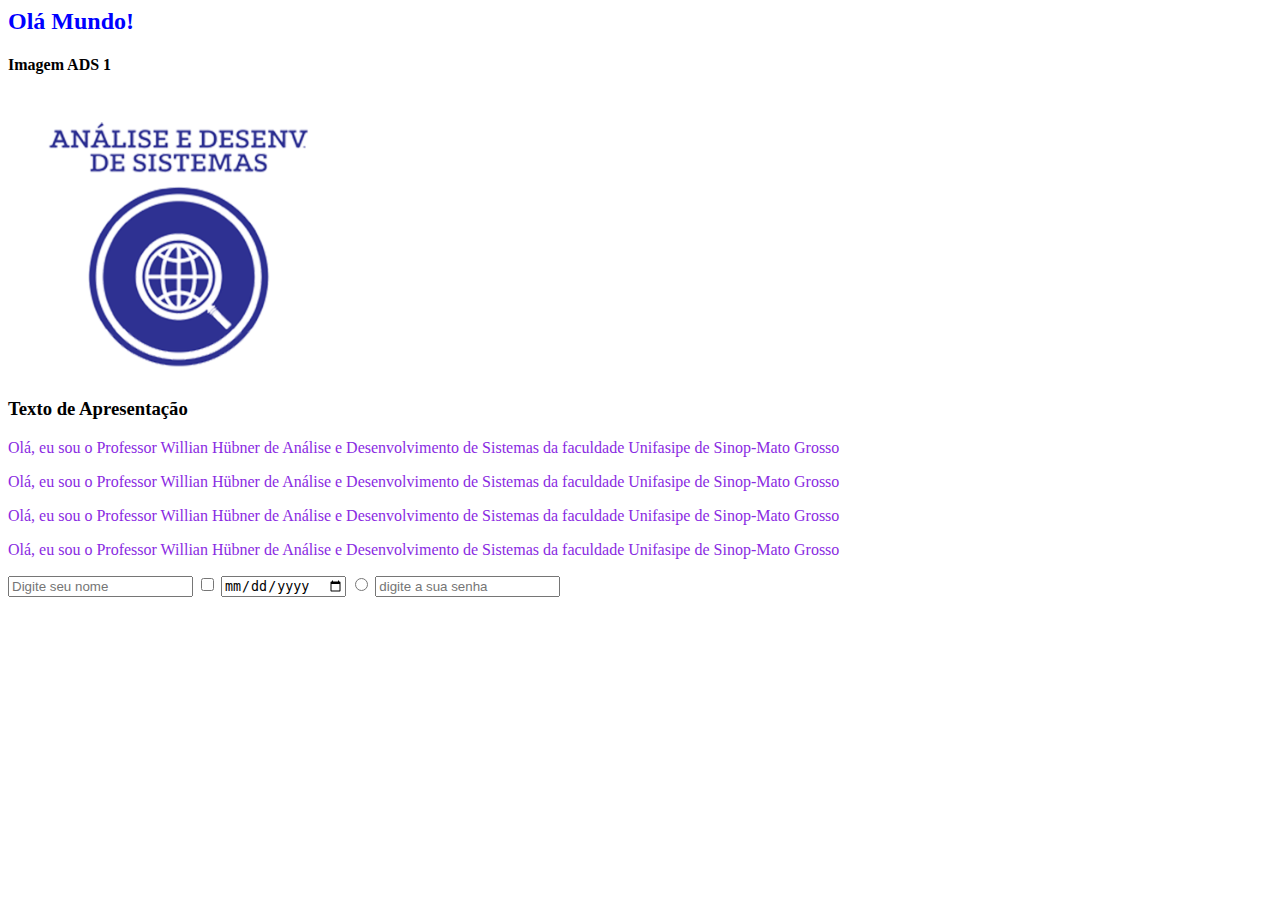
<file: AulaWebADS/Index.html>
<html lang="pt-br">
    <head>
        <meta charset="utf-8">
        <title>Aula 01</title>
    </head>
    <body>
        <div>
            <h2 style="color: blue;">Olá Mundo!</h2>
        </div>
        <div>
            <h4>Imagem ADS 1</h4>
            <img src="Img/ADS.png">
        </div>

        <div style="color: blueviolet;">
            <h3 style="color: black;">Texto de Apresentação</h3>
            <p>Olá, eu sou o Professor Willian Hübner de Análise e Desenvolvimento de Sistemas da faculdade Unifasipe de Sinop-Mato Grosso</p>
            <p>Olá, eu sou o Professor Willian Hübner de Análise e Desenvolvimento de Sistemas da faculdade Unifasipe de Sinop-Mato Grosso</p>
            <p>Olá, eu sou o Professor Willian Hübner de Análise e Desenvolvimento de Sistemas da faculdade Unifasipe de Sinop-Mato Grosso</p>
            <p>Olá, eu sou o Professor Willian Hübner de Análise e Desenvolvimento de Sistemas da faculdade Unifasipe de Sinop-Mato Grosso</p>
        </div>

        <form>
            <input type="text" placeholder="Digite seu nome">
            <input type="checkbox">
            <input type="date">
            <input type="radio">
            <input type="password" placeholder="digite a sua senha">
        </form>

    </body>
</html>
</file>
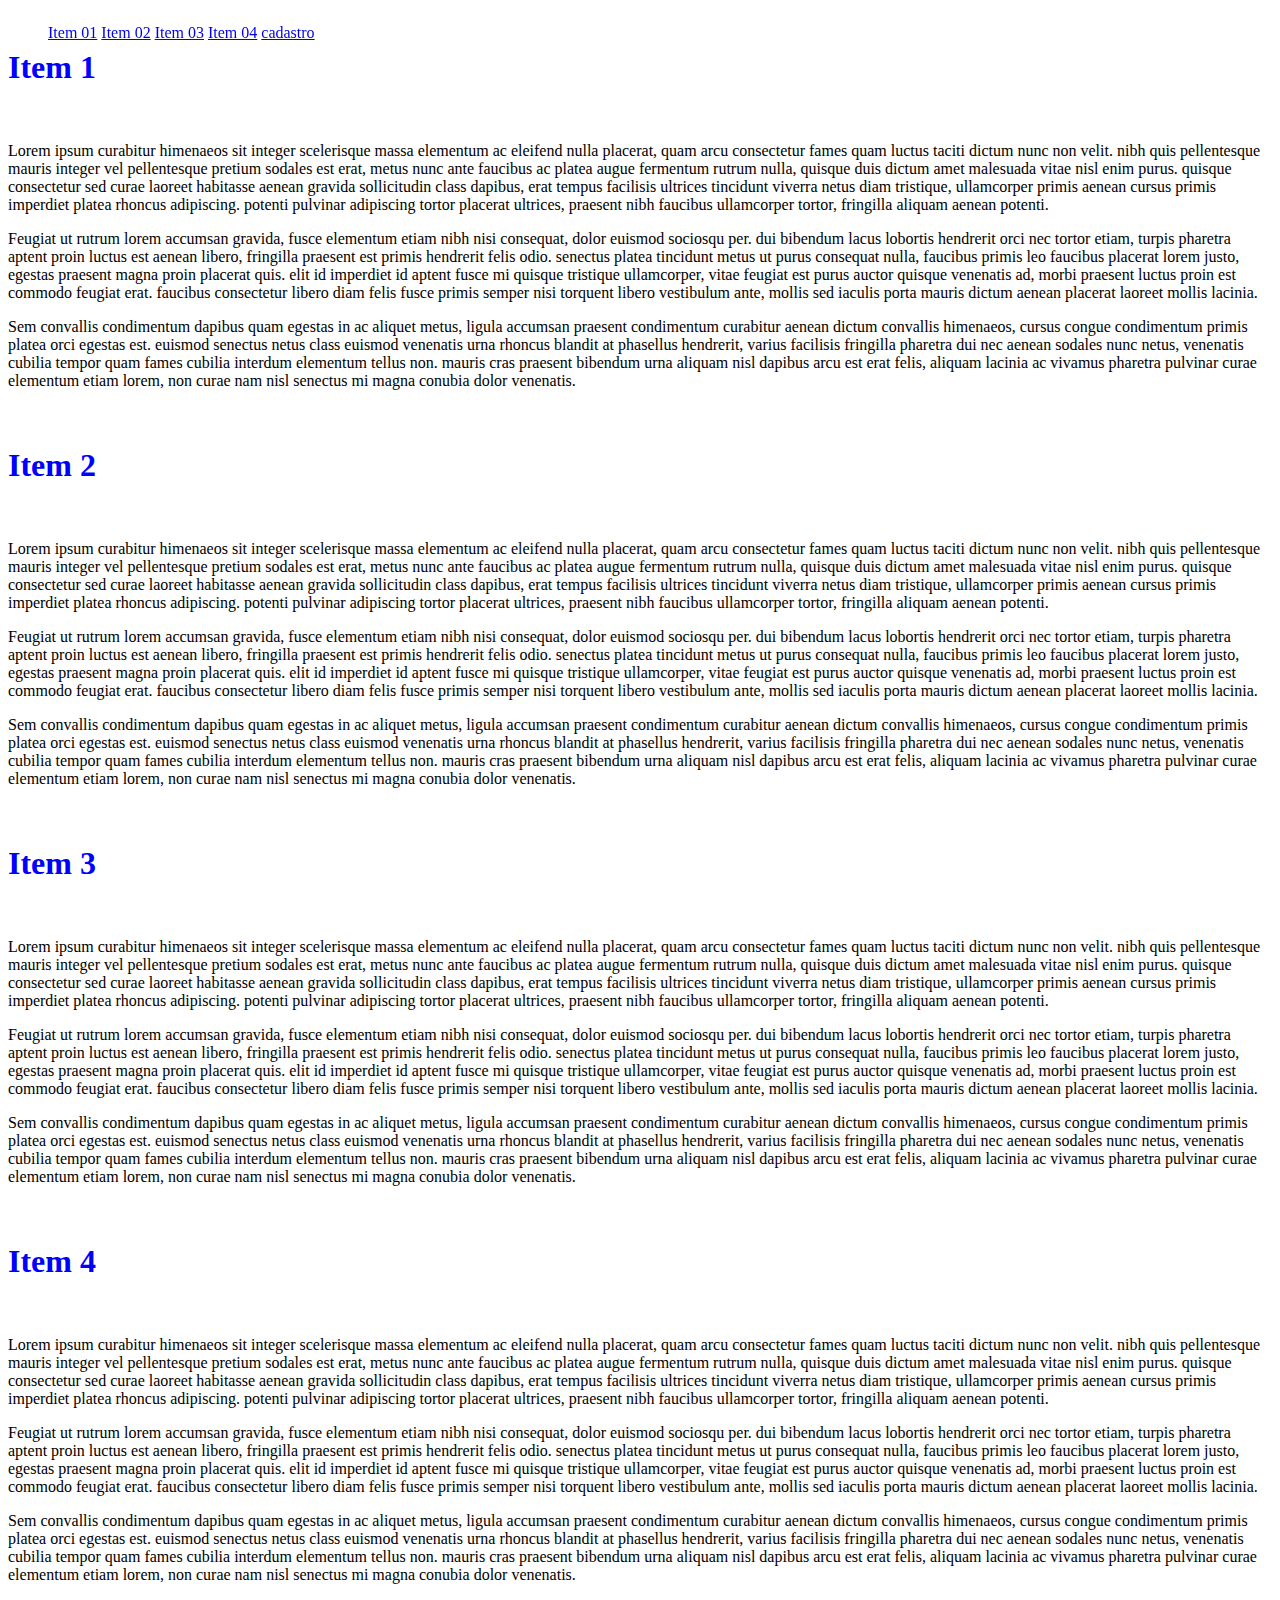
<file: AvaliaçãoADS/index.html>
<html lang="pt-bt">
    <head>
        <meta charset="utf-8">
        <title>Avaliação N1</title>
        <link href="css/index.css"  rel="stylesheet">
    </head>

    <body>

        <header>
            <nav id="menu">
                <ul>
                    <li><a href="#item 1">Item 01</a></li>
                    <li><a href="#item 2">Item 02</a></li>
                    <li><a href="#item 3">Item 03</a></li>
                    <li><a href="#item 4">Item 04</a></li>
                    <li><a href="cadastro.html">cadastro</a></li>
                </ul>
            </nav>
        </header>

        <main id="corpo">
            <section id="item 1">
                <h1>Item 1</h1>
                <br>
                <p>Lorem ipsum curabitur himenaeos sit integer scelerisque massa elementum ac eleifend nulla placerat, quam arcu consectetur fames quam luctus taciti dictum nunc non velit. nibh quis pellentesque mauris integer vel pellentesque pretium sodales est erat, metus nunc ante faucibus ac platea augue fermentum rutrum nulla, quisque duis dictum amet malesuada vitae nisl enim purus. quisque consectetur sed curae laoreet habitasse aenean gravida sollicitudin class dapibus, erat tempus facilisis ultrices tincidunt viverra netus diam tristique, ullamcorper primis aenean cursus primis imperdiet platea rhoncus adipiscing. potenti pulvinar adipiscing tortor placerat ultrices, praesent nibh faucibus ullamcorper tortor, fringilla aliquam aenean potenti.</p>

                <p>Feugiat ut rutrum lorem accumsan gravida, fusce elementum etiam nibh nisi consequat, dolor euismod sociosqu per. dui bibendum lacus lobortis hendrerit orci nec tortor etiam, turpis pharetra aptent proin luctus est aenean libero, fringilla praesent est primis hendrerit felis odio. senectus platea tincidunt metus ut purus consequat nulla, faucibus primis leo faucibus placerat lorem justo, egestas praesent magna proin placerat quis. elit id imperdiet id aptent fusce mi quisque tristique ullamcorper, vitae feugiat est purus auctor quisque venenatis ad, morbi praesent luctus proin est commodo feugiat erat. faucibus consectetur libero diam felis fusce primis semper nisi torquent libero vestibulum ante, mollis sed iaculis porta mauris dictum aenean placerat laoreet mollis lacinia.</p>
                
                <p>Sem convallis condimentum dapibus quam egestas in ac aliquet metus, ligula accumsan praesent condimentum curabitur aenean dictum convallis himenaeos, cursus congue condimentum primis platea orci egestas est. euismod senectus netus class euismod venenatis urna rhoncus blandit at phasellus hendrerit, varius facilisis fringilla pharetra dui nec aenean sodales nunc netus, venenatis cubilia tempor quam fames cubilia interdum elementum tellus non. mauris cras praesent bibendum urna aliquam nisl dapibus arcu est erat felis, aliquam lacinia ac vivamus pharetra pulvinar curae elementum etiam lorem, non curae nam nisl senectus mi magna conubia dolor venenatis.</p>
            </section> 
            <section id="item 2">
                <h1>Item 2</h1>
                <br>
                <p>Lorem ipsum curabitur himenaeos sit integer scelerisque massa elementum ac eleifend nulla placerat, quam arcu consectetur fames quam luctus taciti dictum nunc non velit. nibh quis pellentesque mauris integer vel pellentesque pretium sodales est erat, metus nunc ante faucibus ac platea augue fermentum rutrum nulla, quisque duis dictum amet malesuada vitae nisl enim purus. quisque consectetur sed curae laoreet habitasse aenean gravida sollicitudin class dapibus, erat tempus facilisis ultrices tincidunt viverra netus diam tristique, ullamcorper primis aenean cursus primis imperdiet platea rhoncus adipiscing. potenti pulvinar adipiscing tortor placerat ultrices, praesent nibh faucibus ullamcorper tortor, fringilla aliquam aenean potenti.</p>

                <p>Feugiat ut rutrum lorem accumsan gravida, fusce elementum etiam nibh nisi consequat, dolor euismod sociosqu per. dui bibendum lacus lobortis hendrerit orci nec tortor etiam, turpis pharetra aptent proin luctus est aenean libero, fringilla praesent est primis hendrerit felis odio. senectus platea tincidunt metus ut purus consequat nulla, faucibus primis leo faucibus placerat lorem justo, egestas praesent magna proin placerat quis. elit id imperdiet id aptent fusce mi quisque tristique ullamcorper, vitae feugiat est purus auctor quisque venenatis ad, morbi praesent luctus proin est commodo feugiat erat. faucibus consectetur libero diam felis fusce primis semper nisi torquent libero vestibulum ante, mollis sed iaculis porta mauris dictum aenean placerat laoreet mollis lacinia.</p>
                
                <p>Sem convallis condimentum dapibus quam egestas in ac aliquet metus, ligula accumsan praesent condimentum curabitur aenean dictum convallis himenaeos, cursus congue condimentum primis platea orci egestas est. euismod senectus netus class euismod venenatis urna rhoncus blandit at phasellus hendrerit, varius facilisis fringilla pharetra dui nec aenean sodales nunc netus, venenatis cubilia tempor quam fames cubilia interdum elementum tellus non. mauris cras praesent bibendum urna aliquam nisl dapibus arcu est erat felis, aliquam lacinia ac vivamus pharetra pulvinar curae elementum etiam lorem, non curae nam nisl senectus mi magna conubia dolor venenatis.</p>
            </section> 
            <section id="item 3">
                <h1>Item 3</h1>
                <br>
                <p>Lorem ipsum curabitur himenaeos sit integer scelerisque massa elementum ac eleifend nulla placerat, quam arcu consectetur fames quam luctus taciti dictum nunc non velit. nibh quis pellentesque mauris integer vel pellentesque pretium sodales est erat, metus nunc ante faucibus ac platea augue fermentum rutrum nulla, quisque duis dictum amet malesuada vitae nisl enim purus. quisque consectetur sed curae laoreet habitasse aenean gravida sollicitudin class dapibus, erat tempus facilisis ultrices tincidunt viverra netus diam tristique, ullamcorper primis aenean cursus primis imperdiet platea rhoncus adipiscing. potenti pulvinar adipiscing tortor placerat ultrices, praesent nibh faucibus ullamcorper tortor, fringilla aliquam aenean potenti.</p>

                <p>Feugiat ut rutrum lorem accumsan gravida, fusce elementum etiam nibh nisi consequat, dolor euismod sociosqu per. dui bibendum lacus lobortis hendrerit orci nec tortor etiam, turpis pharetra aptent proin luctus est aenean libero, fringilla praesent est primis hendrerit felis odio. senectus platea tincidunt metus ut purus consequat nulla, faucibus primis leo faucibus placerat lorem justo, egestas praesent magna proin placerat quis. elit id imperdiet id aptent fusce mi quisque tristique ullamcorper, vitae feugiat est purus auctor quisque venenatis ad, morbi praesent luctus proin est commodo feugiat erat. faucibus consectetur libero diam felis fusce primis semper nisi torquent libero vestibulum ante, mollis sed iaculis porta mauris dictum aenean placerat laoreet mollis lacinia.</p>
                
                <p>Sem convallis condimentum dapibus quam egestas in ac aliquet metus, ligula accumsan praesent condimentum curabitur aenean dictum convallis himenaeos, cursus congue condimentum primis platea orci egestas est. euismod senectus netus class euismod venenatis urna rhoncus blandit at phasellus hendrerit, varius facilisis fringilla pharetra dui nec aenean sodales nunc netus, venenatis cubilia tempor quam fames cubilia interdum elementum tellus non. mauris cras praesent bibendum urna aliquam nisl dapibus arcu est erat felis, aliquam lacinia ac vivamus pharetra pulvinar curae elementum etiam lorem, non curae nam nisl senectus mi magna conubia dolor venenatis.</p>
            </section> 
            <section id="item 4">
                <h1>Item 4</h1>
                <br>
                <p>Lorem ipsum curabitur himenaeos sit integer scelerisque massa elementum ac eleifend nulla placerat, quam arcu consectetur fames quam luctus taciti dictum nunc non velit. nibh quis pellentesque mauris integer vel pellentesque pretium sodales est erat, metus nunc ante faucibus ac platea augue fermentum rutrum nulla, quisque duis dictum amet malesuada vitae nisl enim purus. quisque consectetur sed curae laoreet habitasse aenean gravida sollicitudin class dapibus, erat tempus facilisis ultrices tincidunt viverra netus diam tristique, ullamcorper primis aenean cursus primis imperdiet platea rhoncus adipiscing. potenti pulvinar adipiscing tortor placerat ultrices, praesent nibh faucibus ullamcorper tortor, fringilla aliquam aenean potenti.</p>

                <p>Feugiat ut rutrum lorem accumsan gravida, fusce elementum etiam nibh nisi consequat, dolor euismod sociosqu per. dui bibendum lacus lobortis hendrerit orci nec tortor etiam, turpis pharetra aptent proin luctus est aenean libero, fringilla praesent est primis hendrerit felis odio. senectus platea tincidunt metus ut purus consequat nulla, faucibus primis leo faucibus placerat lorem justo, egestas praesent magna proin placerat quis. elit id imperdiet id aptent fusce mi quisque tristique ullamcorper, vitae feugiat est purus auctor quisque venenatis ad, morbi praesent luctus proin est commodo feugiat erat. faucibus consectetur libero diam felis fusce primis semper nisi torquent libero vestibulum ante, mollis sed iaculis porta mauris dictum aenean placerat laoreet mollis lacinia.</p>
                
                <p>Sem convallis condimentum dapibus quam egestas in ac aliquet metus, ligula accumsan praesent condimentum curabitur aenean dictum convallis himenaeos, cursus congue condimentum primis platea orci egestas est. euismod senectus netus class euismod venenatis urna rhoncus blandit at phasellus hendrerit, varius facilisis fringilla pharetra dui nec aenean sodales nunc netus, venenatis cubilia tempor quam fames cubilia interdum elementum tellus non. mauris cras praesent bibendum urna aliquam nisl dapibus arcu est erat felis, aliquam lacinia ac vivamus pharetra pulvinar curae elementum etiam lorem, non curae nam nisl senectus mi magna conubia dolor venenatis.</p>
            </section> 
        </main>

    </body>
</html>
</file>
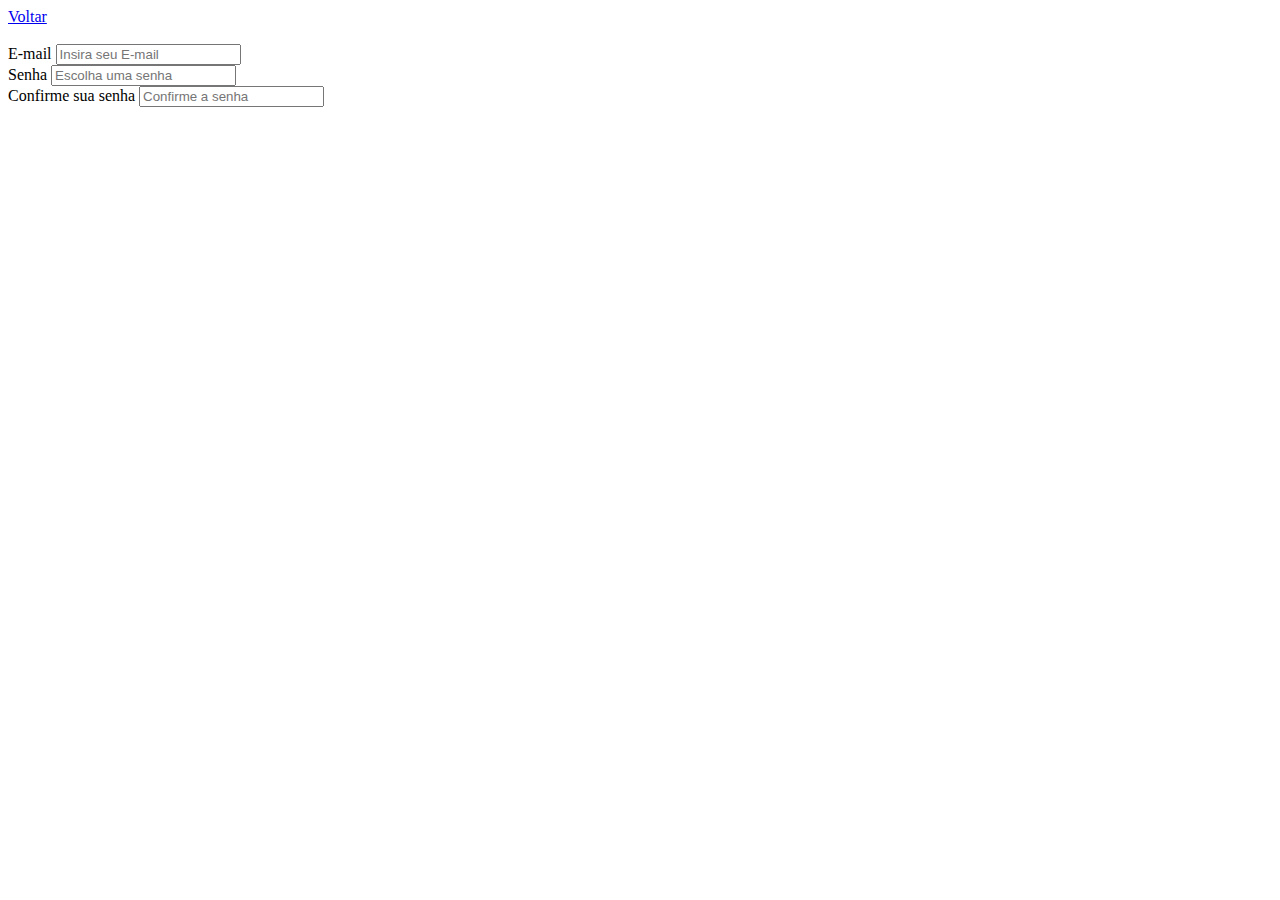
<file: AvaliaçãoADS/cadastro.html>
<html lang="pt-br">
    <head>
        <meta charset="utf-8">
        <title>Cadastro</title>

    </head>

    <body>
        <div><a href="index.html">Voltar</a></div>
        <br>
        <div>
            <label for="email">E-mail</label>
            <input type="email" id="email" placeholder="Insira seu E-mail"> <br>
            <label for="senha">Senha</label>
            <input type="password" id="senha" placeholder="Escolha uma senha"> <br>
            <label for="confirme_senha">Confirme sua senha</label>
            <input type="password" id="confirme_senha" placeholder="Confirme a senha"> <br>
        </div>
    </body>
</html>
</file>
<file: AvaliaçãoADS/css/index.css>
#menu ul{
    display: inline;
    position: fixed;
}

#menu ul li{
    display: inline;
}

#corpo section{
    padding-top: 20px;
}

#corpo section h1{
    color: blue;
}
</file>
